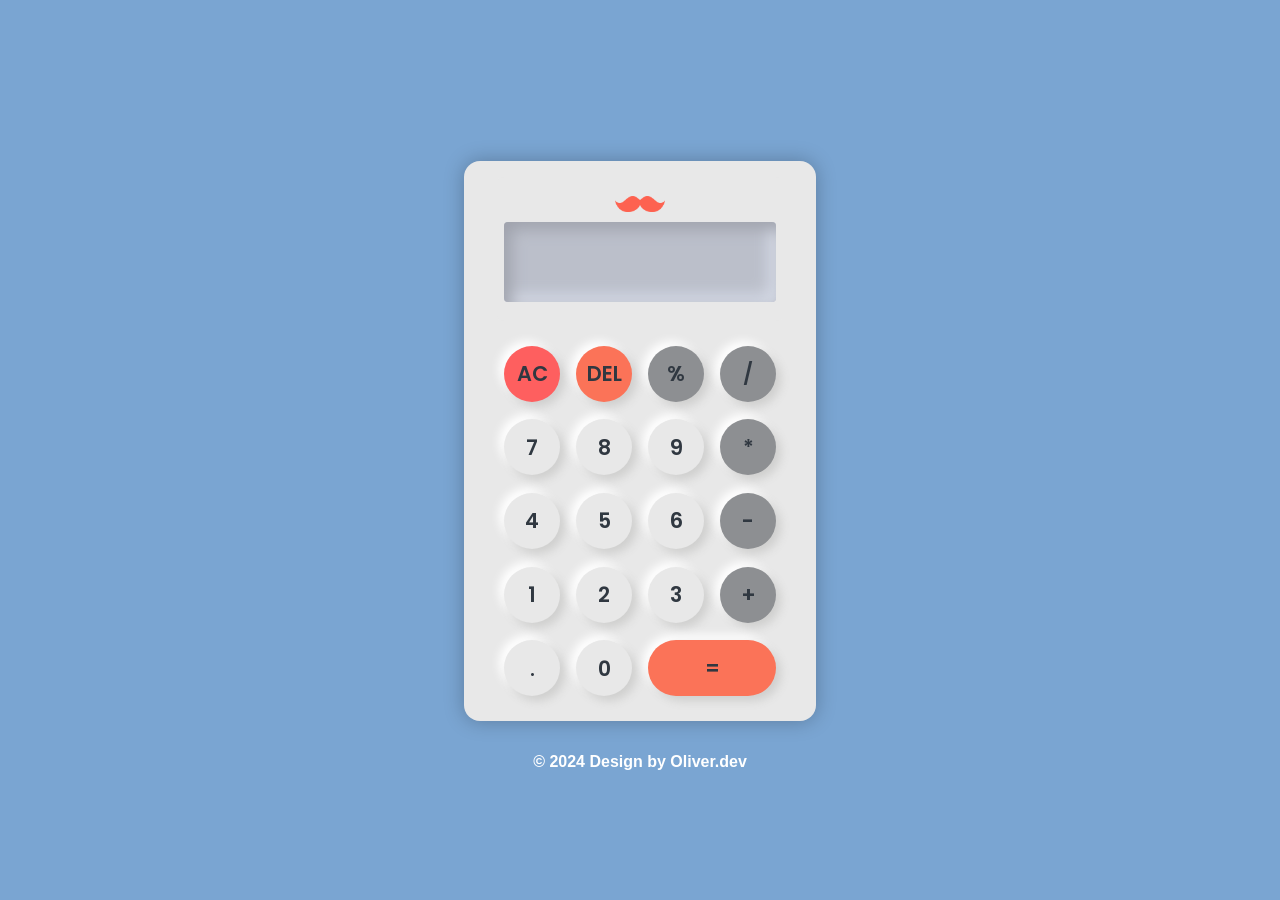
<file: index.html>
<!DOCTYPE html>
<html lang="en">
<head>
    <meta charset="UTF-8">
    <meta name="viewport" content="width=device-width, initial-scale=1.0">
    <title>Mini Calculator</title>
    <link rel="icon" type="image/png" href="/favicon.ico">
    <!--Link Css File-->
    <link rel="stylesheet" href="style.css">

    <!--Link Javascript Library and File-->
    <script src="script.js"></script>
    <script src="https://code.jquery.com/jquery-3.6.4.min.js"></script>

</head>
<body>

    <!--Main Container body-->
    <div class="container">

        <!--Upper Section for Display-->
        <div class="screen_wrap">
            <div class="logo">
                <img src="/img/logo.png" alt="logo"/>
            </div>
            <div class="screen_container">
                <div class="history"></div>
                <div class="screen"></div>
            </div>
        </div>

        <!--Lower Section for Buttons-->
        <div class="btn_wrap">
            <div class="btn">AC</div>
            <div class="btn">DEL</div>
            <div class="btn">%</div>
            <div class="btn">/</div>
            <div class="btn">7</div>
            <div class="btn">8</div>
            <div class="btn">9</div>
            <div class="btn">*</div>
            <div class="btn">4</div>
            <div class="btn">5</div>
            <div class="btn">6</div>
            <div class="btn">-</div>
            <div class="btn">1</div>
            <div class="btn">2</div>
            <div class="btn">3</div>
            <div class="btn">+</div>
            <div class="btn">.</div>
            <div class="btn">0</div>
            <div class="btn">=</div>
        </div>

    </div>
    <footer class="footer">
        <p>&copy; 2024 Design by Oliver.dev</p>
    </footer>
</body>
</html>
</file>
<file: style.css>
/* import Poppins Font From Google fonts */
@import url('https://fonts.googleapis.com/css?family=Poppins');

/* Remove all Extra margin and Paddings from Webpage*/

*{
    padding: 0;
    margin: 0;
    box-sizing: border-box;
}

body {
    margin: 0;
    padding: 0;
    height: 100vh;
    background: #7aa5D2;
    display: flex;
    justify-content: center;
    align-items: center;
    font-family: 'Poppins', 'Arial', sans-serif;
    font-weight: 600;
    flex-direction: column;
}

.container {
    margin: 2rem 0;
    width: 22rem;
    height: 35rem;
    background: #E8E8E8;
    border-radius: 1rem;
    box-shadow: 0 0 20px rgba(0, 0, 0, 0.25);
    display: flex;
    flex-wrap: wrap;
    justify-content: center;
}

.screen_wrap {
    margin: 1rem 0 0 0;
    width: 18rem;
    height: 9rem;
    border-radius: 0.5rem;
    background: #E8E8E8;
    box-shadow: 6px 6px 12px #cfcfce, -6px - 6px 12px #ffffff;
    display: flex;
    justify-content: center;
    align-items: center;
    flex-direction: column;
}

.logo img{
    display: flex;
    width: 50px;
    padding-bottom: 10px; 
}

.screen_container {
    width: 17rem;
    height: 5rem;
    border-radius: 0.25rem;
    background: #BBBFCA;
    box-shadow: inset 7px 7px 15px #9fa2ac, inset -7px -7px 15px #d7dce8;
}

.screen {
    padding-right: 7px;
    padding-top: 7px;
    width: 100%;
    height: 70%;
    color: #303841;
    font-size: 2rem;
    box-sizing: border-box;
    text-align: right;
    overflow-y: hidden;
    overflow-x: auto;
}

/*Define for Screen X axis Scroll bar */
.screen::-webkit-scrollbar {
    height: 2px;
}

.history{
    padding: 10px 7px 0 0;
    width: 100%;
    height: 30%;
    font-size: 1rem;
    color: #303841;
    box-sizing: border-box;
    text-align: right;
    opacity: 0.5;
}

.btn_wrap{
    width: 20rem;
    height: 22rem;
    display: flex;
    flex-wrap: wrap;
    justify-content: center;
    align-items: center;
    gap: 1rem;
}

.btn{
    all: unset;
    width: 3.5rem;
    height: 3.5rem;
    font-size: 1.3rem;
    color: #303841;
    border-radius: 50%;
    background: #E8E8E8;
    box-shadow: 5px 5px 10px #cfcfce, -5px -5px 10px #ffffff;
    display: grid;
    place-content: center;
    cursor: pointer;
}

.btn:nth-child(19){
    width: 8rem;
    border-radius: 4rem;
}

.btn:nth-child(3), .btn:nth-child(4), .btn:nth-child(8), .btn:nth-child(12), .btn:nth-child(16){
    background: #8d8f92;
}

.btn.btn:nth-child(2), .btn:nth-child(19) {
    background: #fb7358;
}

.btn:nth-child(1){
    background: #fe5f5f;
}

.btn:nth-child(1):active{
    background: #fb1717;
}

.footer p {
    color: #ffffff;
    display: flex;
    font-family: sans-serif;
}
</file>
